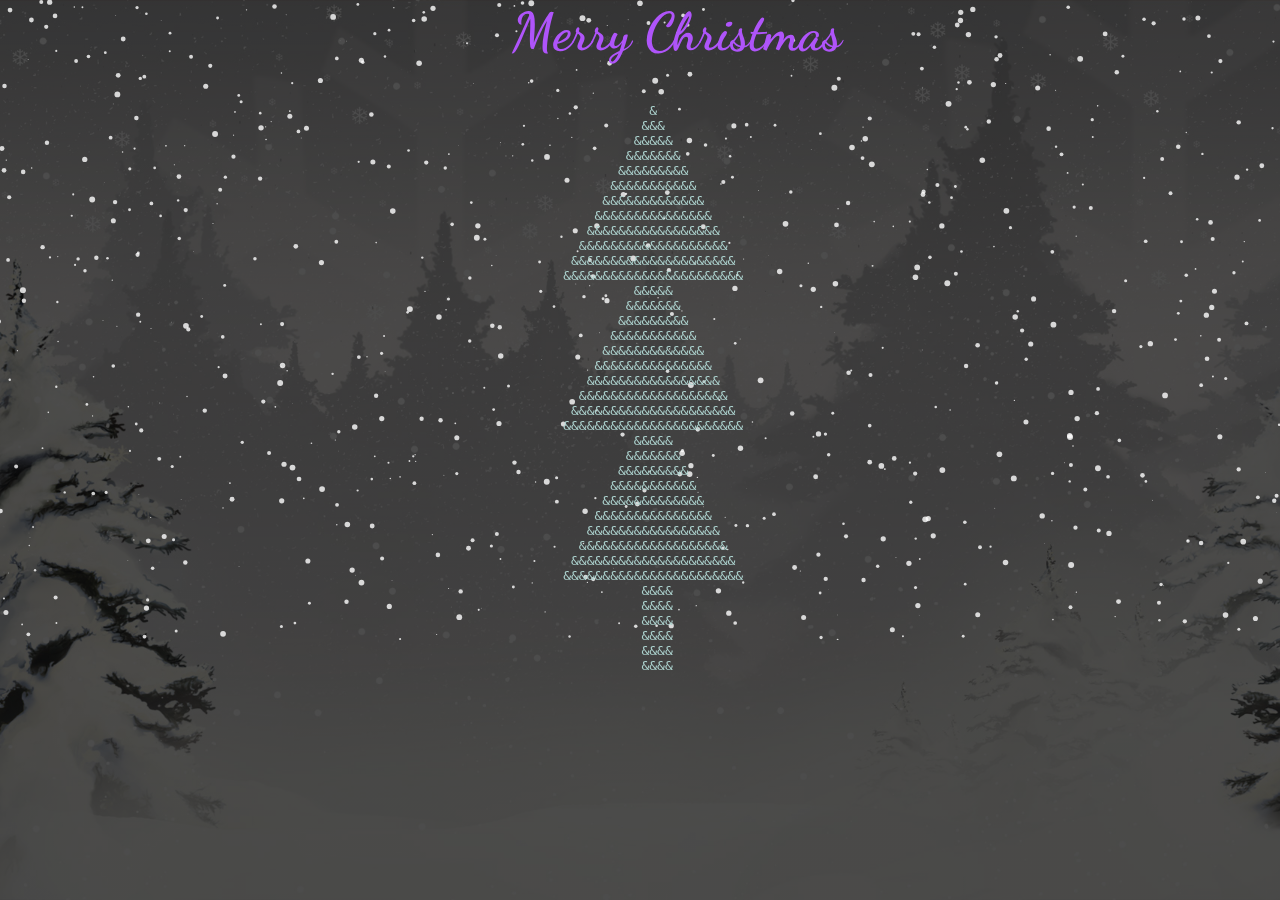
<file: Christmas Tree/index.html>
<!DOCTYPE html>
<html lang="en">
<head>
    <meta charset="UTF-8">
    <meta name="viewport" content="width=device-width, initial-scale=1.0">
    <meta http-equiv="X-UA-Compatible" content="ie=edge">
    <link href="https://fonts.googleapis.com/css?family=Dancing+Script:700&display=swap" rel="stylesheet"> 
    <link rel="stylesheet" href="./style.css">
    <title>Christmas Tree</title>
</head>
<body>
    <div id="snow-falling">
        <h1>Merry Christmas</h1>
        <pre><script src="./index.js"></script></pre>
    </div>
    <script src="./particles.js"></script>
    <script src="./app.js"></script>
</body>
</html>
</file>
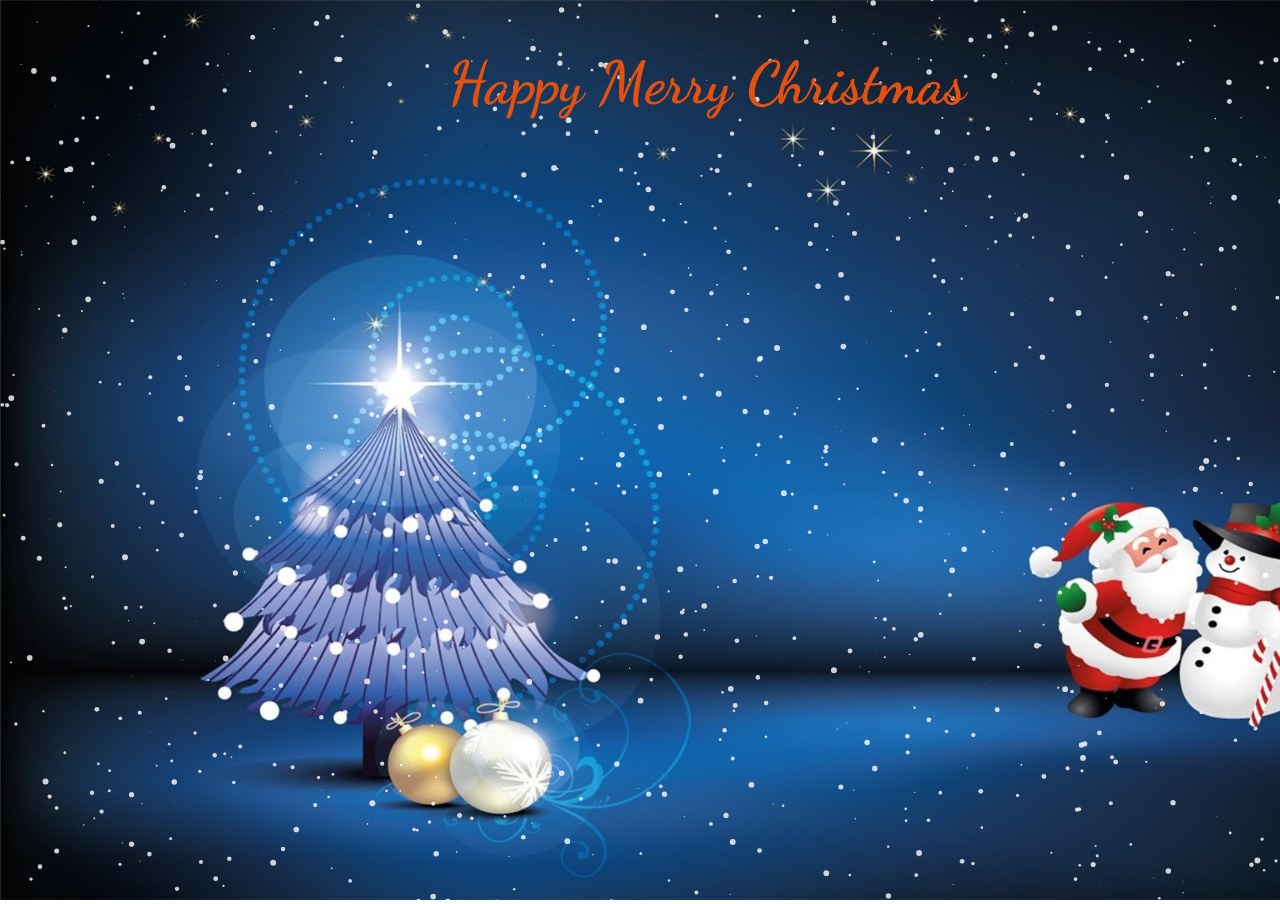
<file: Snow Animation/index.html>
<!DOCTYPE html>
<html lang="en">
<head>
    <meta charset="UTF-8">
    <meta name="viewport" content="width=device-width, initial-scale=1.0">
    <meta http-equiv="X-UA-Compatible" content="ie=edge">
    <title>Marry Christmas</title>
    <link href="https://fonts.googleapis.com/css?family=Dancing+Script:700&display=swap" rel="stylesheet"> 
    <link rel="stylesheet" href="style.css">
</head>
<body>
    <div id="snow-falling">
        <h1>Happy Merry Christmas</h1>
    </div>
    <script src="./query.js"></script>
    <script src="./particles.js"></script>
    <script src="./app.js"></script>
</body>
</html>
</file>
<file: Christmas Tree/style.css>
html,body{
    margin: 0%;
    padding: 0%;
    background-color: rgb(62, 64, 66);
    color: rgb(27, 184, 7);
    width: 100%;
    height: 100vh;
    background-image: linear-gradient(rgba(0, 0, 0, 0.7), rgba(0, 0, 0, 0.7)), url("./background2.jpg");
    background-size: cover;
}

h1{
    font-family: 'Dancing Script', cursive;
    font-size: 330%;
    font-weight: 700;
    position: absolute;
    left: 40%;
    margin: 0;
}

pre{
    width: 30%;
    position: absolute;
    top: 10%;
    left: 44%;
}
</file>
<file: Snow Animation/style.css>
html, body{
    padding: 0;
    margin: 0;
    overflow: hidden;
}

#snow-falling{
    width: 100%;
    height: 100vh;
    background-image: url("./background.jpg");
    background-size: cover;
}

#snow-falling h1{
    font-family: 'Dancing Script', cursive;
    font-size: 370%;
    font-weight: 700;
    position: absolute;
    top: 3rem;
    left: 35%;
    margin: 0;
}
</file>
